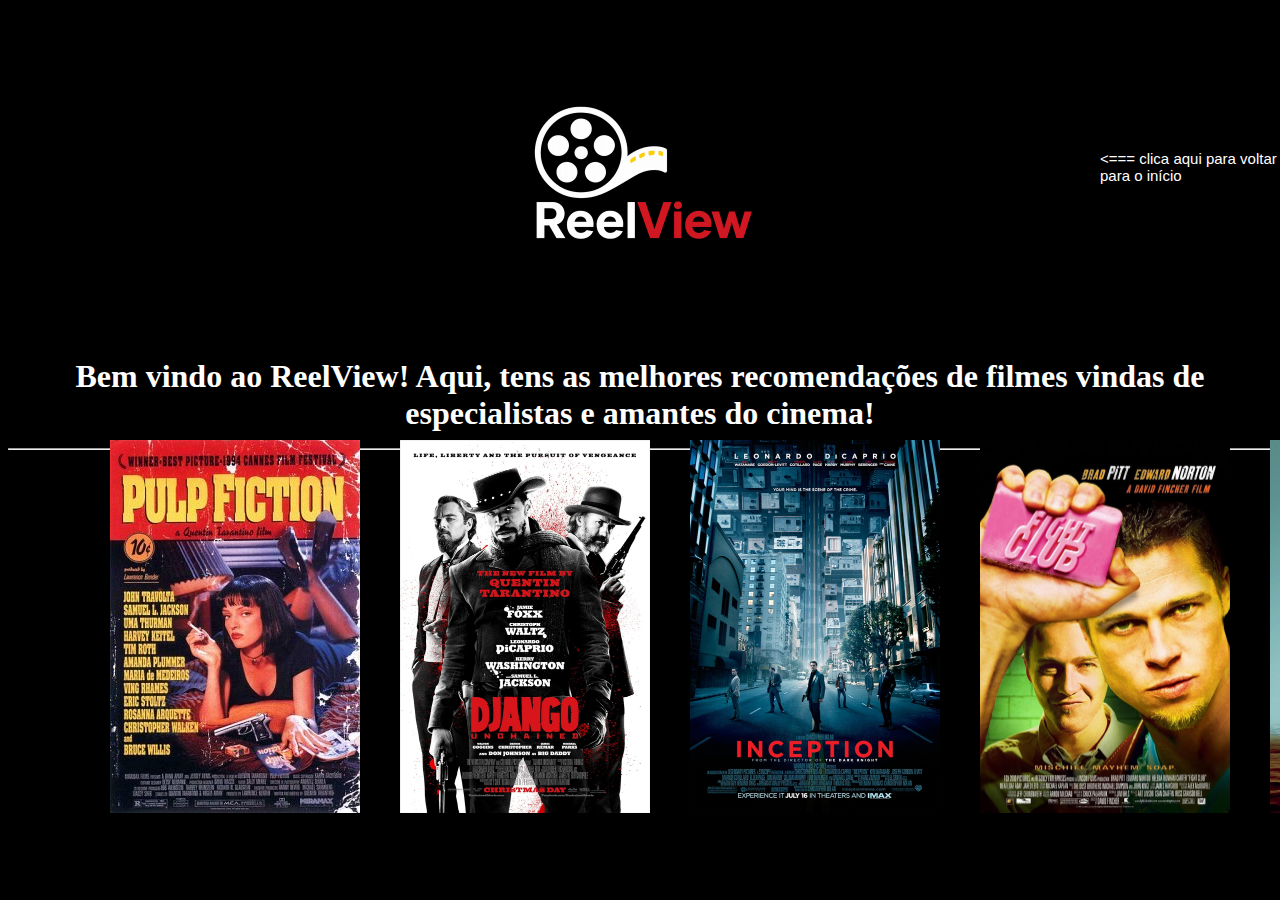
<file: index.html>
<!DOCTYPE html>
<html>
<title>ReelView</title>
<link rel="stylesheet" href="Style.css">
<link rel="icon" type="image/x-icon" href="Imagens/ReelView Logo Bl.png">  
<h1>
 <center> <h1> <a href="index.html"> <img src="Imagens/ReelView Logo Wh.png" width="384" height="256"> </a> </h1> </center>
 <center>Bem vindo ao ReelView! Aqui, tens as melhores recomendações de filmes vindas de especialistas e amantes do cinema!</center> 
 <hr>
</h1>  

<body> 
    <p1> 
        <a href="Pulp Fiction.html"> <img src="Imagens/Pulp_Fiction_cover.jpg"> </a>
    </p1>
    
    <p2> 
        <a href="Django Unchained.html"> <img src="Imagens/django_unchained_cover.jpg"> </a>
    </p2>
    
    <p3> 
        <a href="Inception.html"> <img src="Imagens/inception_cover.jpg"> </a>
    </p3>
    
    <p4> 
        <a href="Fight Club.html"> <img src="Imagens/fight_club_cover.jpg"> </a>
    </p4>
    
    <p5> 
        <a href="Dune.html"> <img src="Imagens/dune_cover.jpg"> </a>
    </p5>

    <p6> 
        <a href="The Matrix.html"> <img src="Imagens/the_matrix_cover.jpg"> </a>
    </p6>

<p20> <=== clica aqui para voltar para o início </p20>
</body>
</html>
</file>
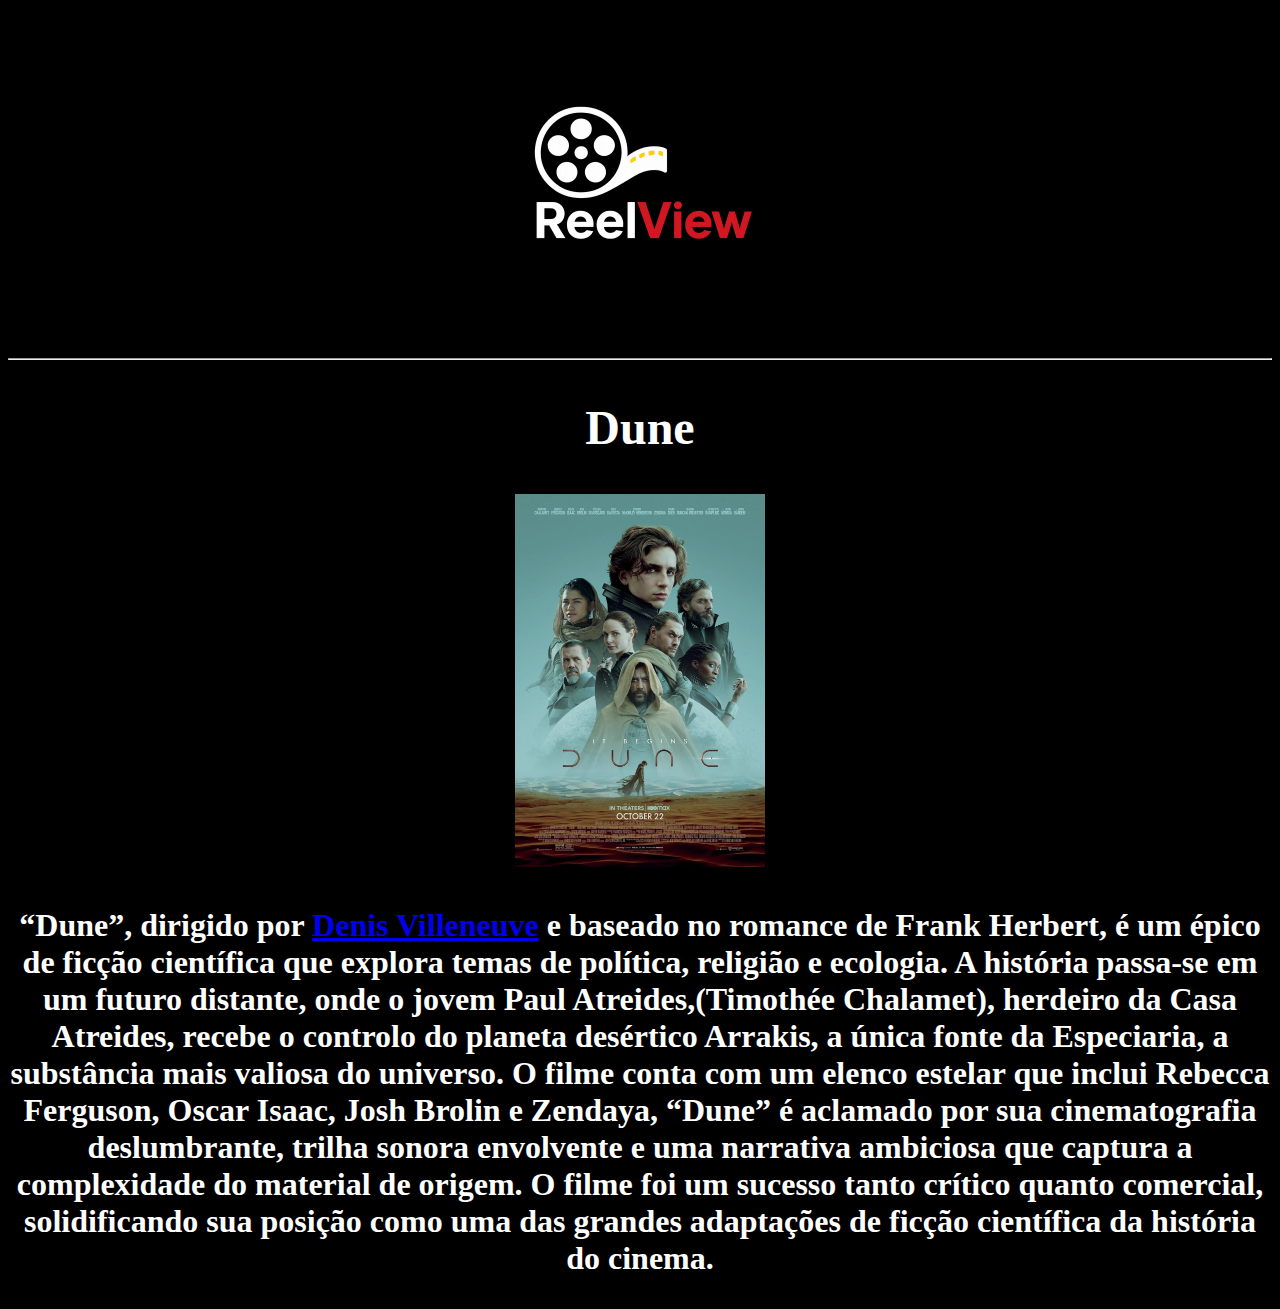
<file: Dune.html>
<!DOCTYPE html>
<html>
<title> Dune </title>
<link rel="stylesheet" href="Style.css">
<link rel="icon" type="image/x-icon" href="Imagens/ReelView Logo Bl.png">  
<body>
<h1>
<center> <h1> <a href="index.html"> <img src="Imagens/ReelView Logo Wh.png" width="384" height="256"> </a> </h1> <hr> </center>
<center> 
    <h2> Dune </h2> 
    <img src="Imagens/dune_cover.jpg" style="width: 250px; height: 373px;">
    <p> <p14> “Dune”, dirigido por <a href="https://www.imdb.com/pt/name/nm0898288">Denis Villeneuve</a> e baseado no romance de Frank Herbert, é um épico de ficção científica que explora temas de política, religião e ecologia. A história passa-se em um futuro distante, onde o jovem Paul Atreides,(Timothée Chalamet), herdeiro da Casa Atreides, recebe o controlo do planeta desértico Arrakis, a única fonte da Especiaria, a substância mais valiosa do universo. O filme conta com um elenco estelar que inclui Rebecca Ferguson, Oscar Isaac, Josh Brolin e Zendaya, “Dune” é aclamado por sua cinematografia deslumbrante, trilha sonora envolvente e uma narrativa ambiciosa que captura a complexidade do material de origem. O filme foi um sucesso tanto crítico quanto comercial, solidificando sua posição como uma das grandes adaptações de ficção científica da história do cinema.</p14> </p>
</center>
</body>

</html>
</file>
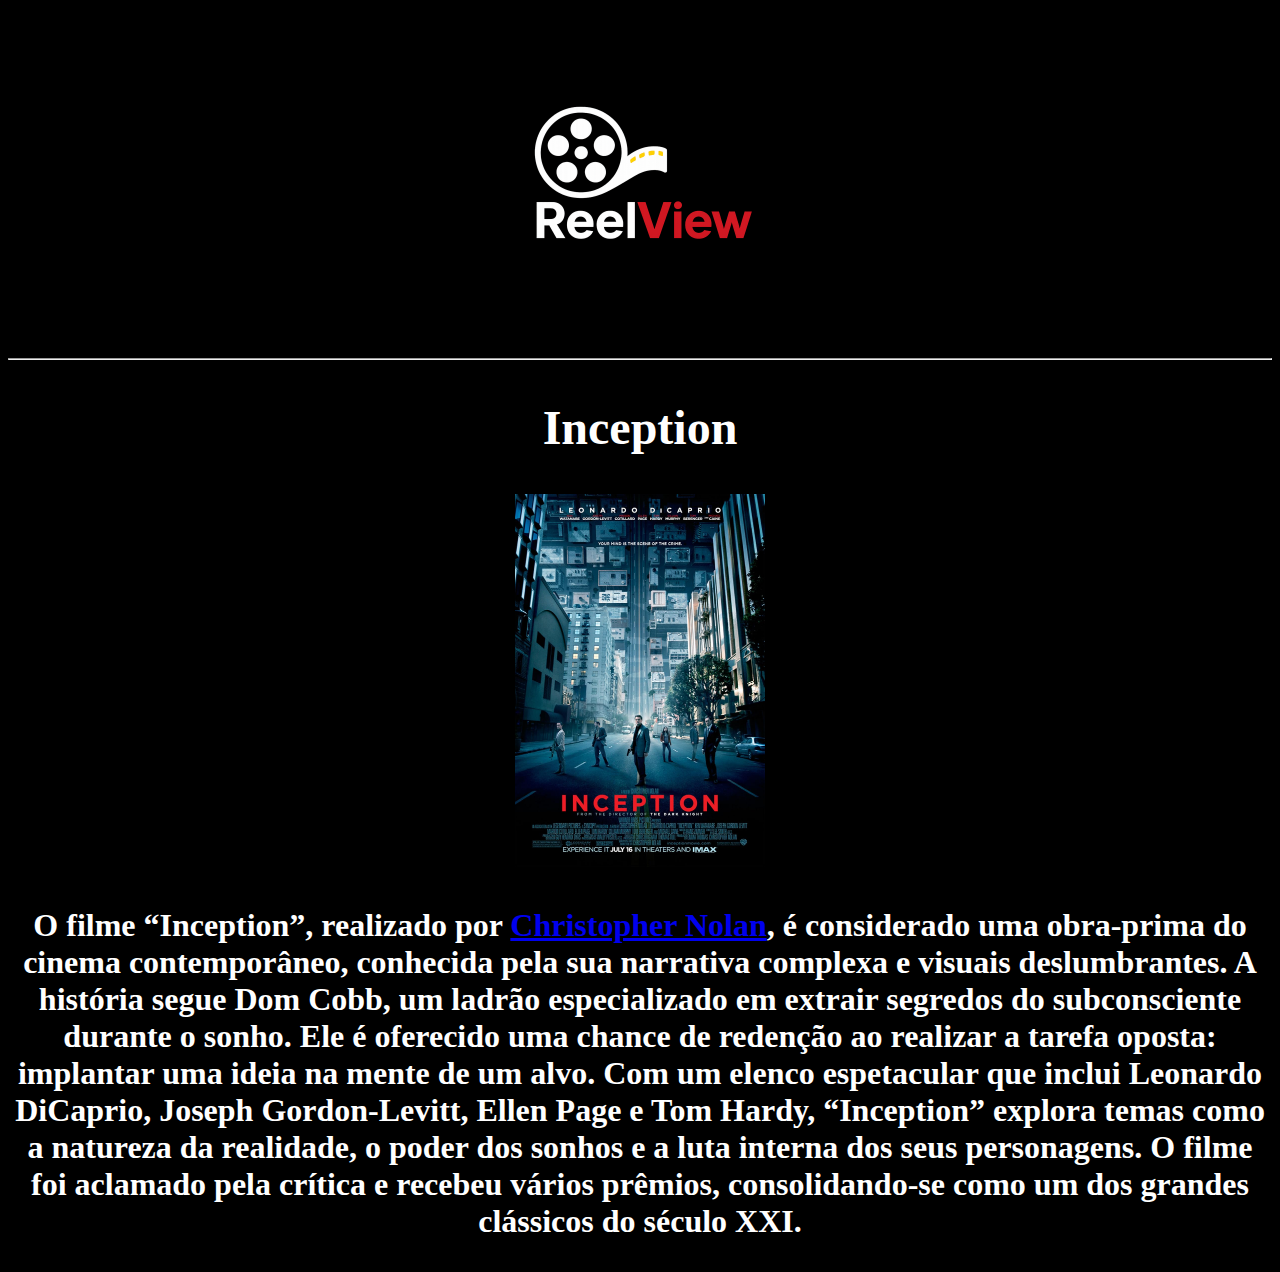
<file: Inception.html>
<!DOCTYPE html>
<html>
<title> Inception </title>
<link rel="stylesheet" href="Style.css">
<link rel="icon" type="image/x-icon" href="Imagens/ReelView Logo Bl.png">  
<body>
<h1>
<center> <h1> <a href="index.html"> <img src="Imagens/ReelView Logo Wh.png" width="384" height="256"> </a> </h1> <hr> </center>
<center> 
    <h2> Inception </h2> 
    <img src="Imagens/inception_cover.jpg" style="width: 250px; height: 373px;">
    <p> <p12> O filme “Inception”, realizado por <a href="https://www.imdb.com/pt/name/nm0634240">Christopher Nolan</a>, é considerado uma obra-prima do cinema contemporâneo, conhecida pela sua narrativa complexa e visuais deslumbrantes. A história segue Dom Cobb, um ladrão especializado em extrair segredos do subconsciente durante o sonho. Ele é oferecido uma chance de redenção ao realizar a tarefa oposta: implantar uma ideia na mente de um alvo. Com um elenco espetacular que inclui Leonardo DiCaprio, Joseph Gordon-Levitt, Ellen Page e Tom Hardy, “Inception” explora temas como a natureza da realidade, o poder dos sonhos e a luta interna dos seus personagens. O filme foi aclamado pela crítica e recebeu vários prêmios, consolidando-se como um dos grandes clássicos do século XXI.</p12> </p>
</center>
</body>

</html>
</file>
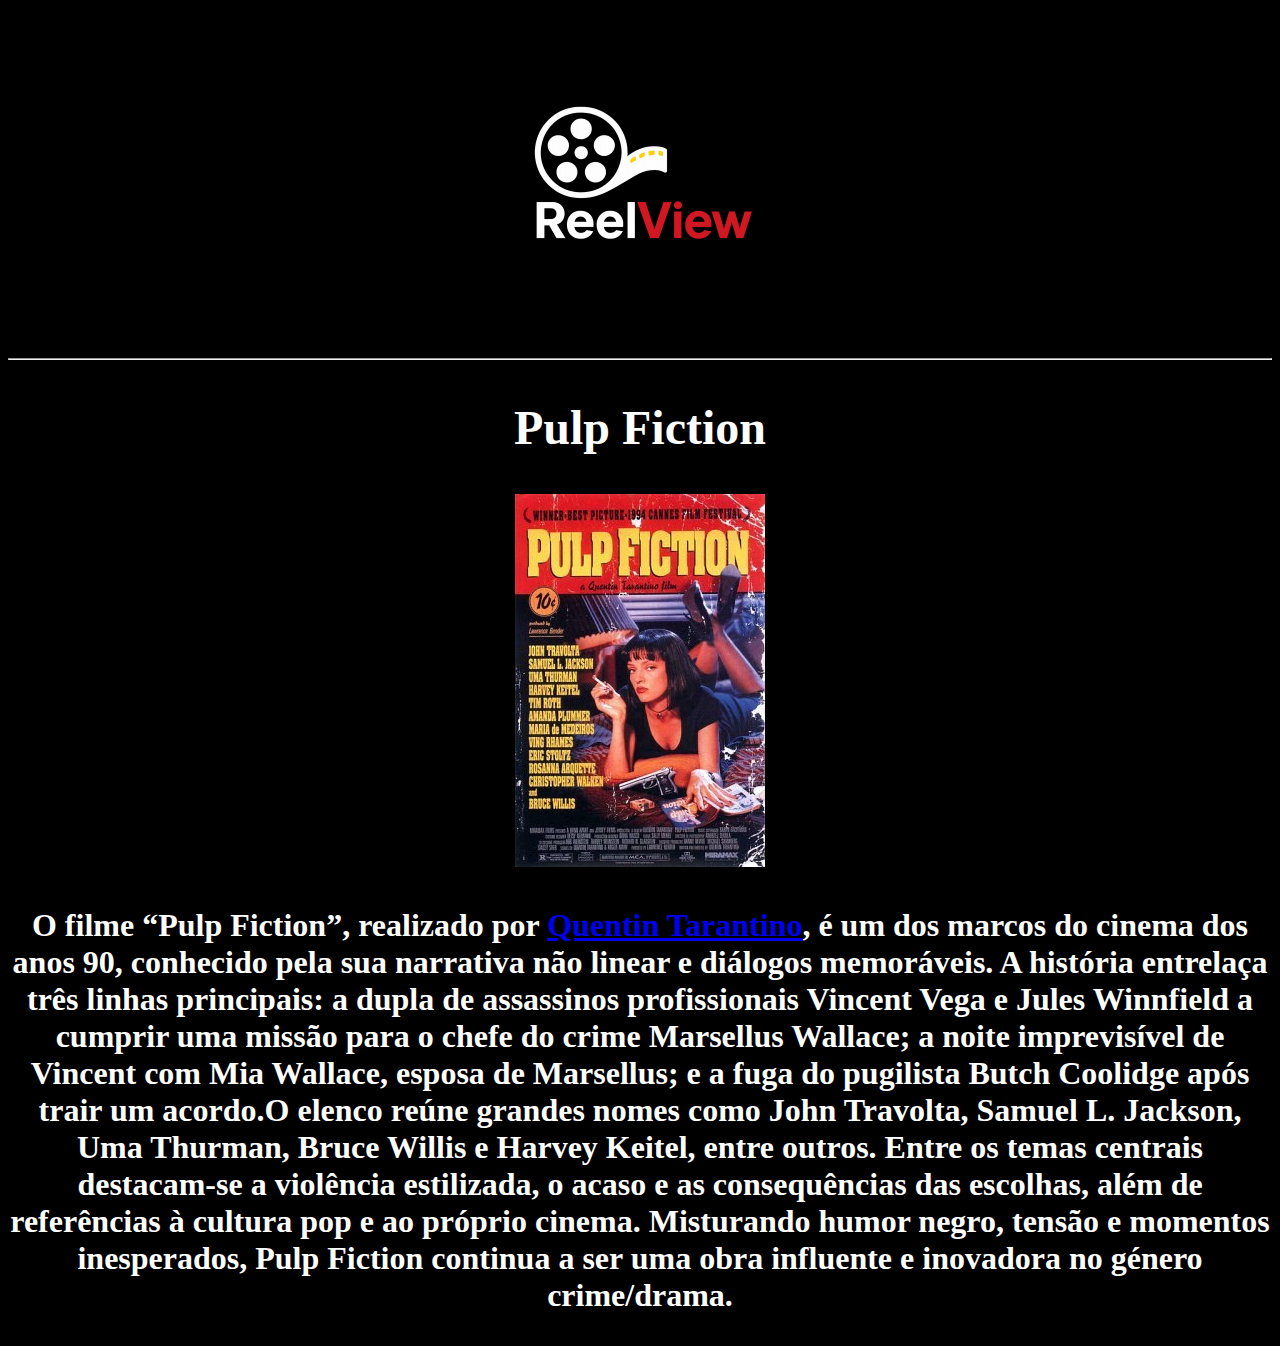
<file: Pulp Fiction.html>
<!DOCTYPE html>
<html>
<title> Pulp Fiction </title>
<link rel="stylesheet" href="Style.css">
<link rel="icon" type="image/x-icon" href="Imagens/ReelView Logo Bl.png">  
<body class="pulpfiction">
<h1>
<center> <h1> <a href="index.html"> <img src="Imagens/ReelView Logo Wh.png" width="384" height="256"> </a> </h1> <hr> </center>
<center> 
    <h2> Pulp Fiction </h2> 
    <img src="Imagens/Pulp_Fiction_cover.jpg">
    <p> <p10> O filme “Pulp Fiction”, realizado por <a href="https://www.imdb.com/pt/name/nm0000233">Quentin Tarantino</a>, é um dos marcos do cinema dos anos 90, conhecido pela sua narrativa não linear e diálogos memoráveis. A história entrelaça três linhas principais: a dupla de assassinos profissionais Vincent Vega e Jules Winnfield a cumprir uma missão para o chefe do crime Marsellus Wallace; a noite imprevisível de Vincent com Mia Wallace, esposa de Marsellus; e a fuga do pugilista Butch Coolidge após trair um acordo.O elenco reúne grandes nomes como John Travolta, Samuel L. Jackson, Uma Thurman, Bruce Willis e Harvey Keitel, entre outros. Entre os temas centrais destacam-se a violência estilizada, o acaso e as consequências das escolhas, além de referências à cultura pop e ao próprio cinema. Misturando humor negro, tensão e momentos inesperados, Pulp Fiction continua a ser uma obra influente e inovadora no género crime/drama.</p10> </p>
</center>
</h1>
</body>
</html>
</file>
<file: Style.css>
body{ 
    background-color: rgb(0, 0, 0);
    color: white;
    text-size-adjust: 200px;
}

p1 img{
    position: absolute;
    top: 440px;
    left: 110px;
    width: 250px;
    height: 373px;
    transition: transform 0.8s cubic-bezier(0.25, 0.1, 0.25, 1);
}
p1 img:hover {
    transform: scale(1.1);
}

p2 img{
    position: absolute;
    top: 440px;
    left: 400px;
    width: 250px;
    height: 373px;
    transition: transform 0.8s cubic-bezier(0.25, 0.1, 0.25, 1);
}
p2 img:hover {
    transform: scale(1.1); 
}

p3 img{
    position: absolute;
    top: 440px;
    left: 690px;
    width: 250px;
    height: 373px;
    transition: transform 0.8s cubic-bezier(0.25, 0.1, 0.25, 1);
}
p3 img:hover {
    transform: scale(1.1);
}

p4 img{
    position: absolute;
    top: 440px;
    left: 980px;
    width: 250px;
    height: 373px;
    transition: transform 0.8s cubic-bezier(0.25, 0.1, 0.25, 1);
}
p4 img:hover {
    transform: scale(1.1);
}

p5 img{
    position: absolute;
    top: 440px;
    left: 1270px;
    width: 250px;
    height: 373px;
    transition: transform 0.8s cubic-bezier(0.25, 0.1, 0.25, 1);
}
p5 img:hover {
    transform: scale(1.1);
}

p6 img{
    position: absolute;
    top: 440px;
    left: 1560px;
    width: 250px;
    height: 373px;
    transition: transform 0.8s cubic-bezier(0.25, 0.1, 0.25, 1);
}
p6 img:hover {
    transform: scale(1.1);
}

p20{
    position: absolute;
    top: 150px;
    left: 1100px;
    font-family: 'Arial Black', sans-serif;
    font-size: 15px;
    color: white;
}
</file>
